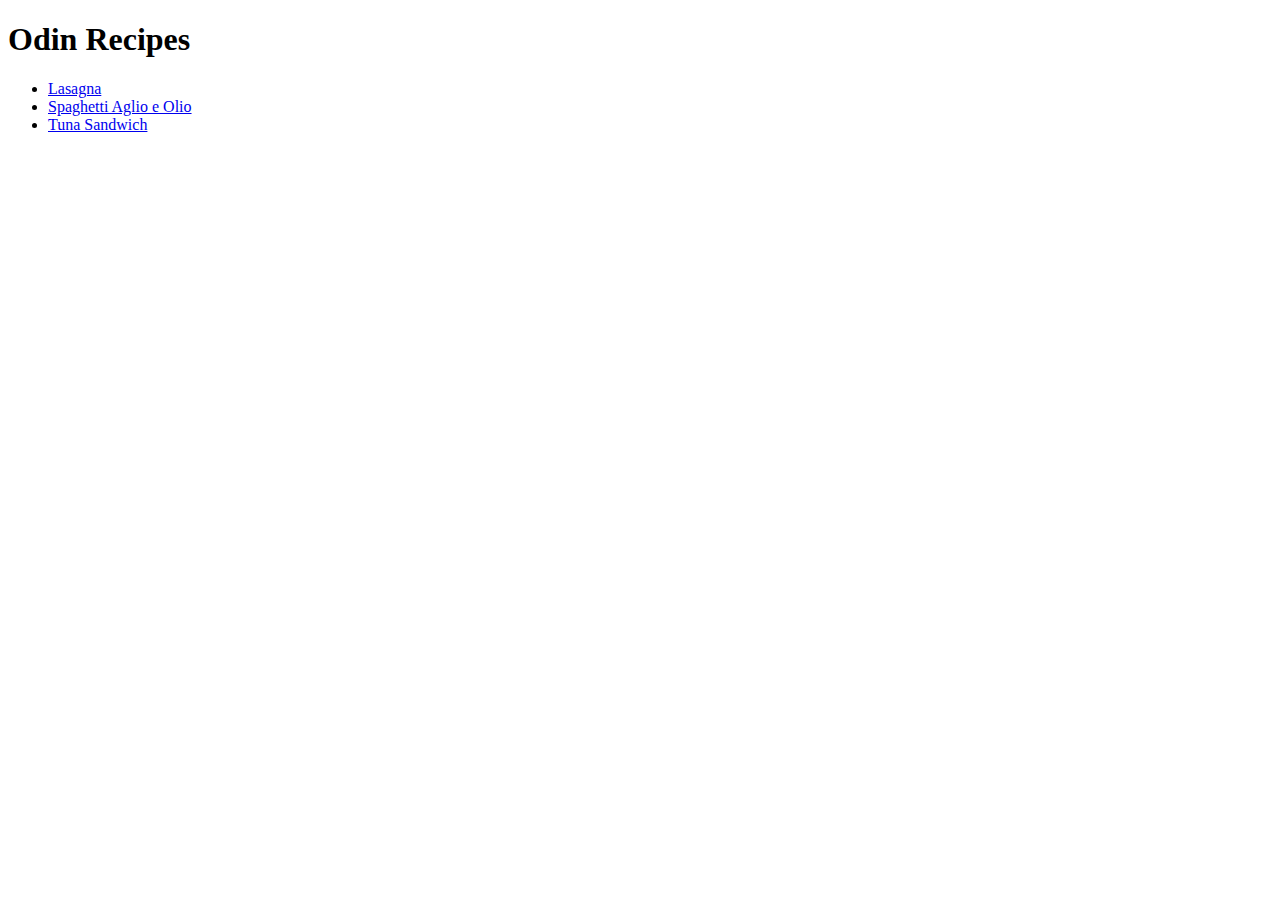
<file: INDEX.html>
<!DOCTYPE html>
<html lang="en" lang="pt-br">
<head>
    <meta charset="UTF-8">
    <meta name="viewport" content="width=device-width, initial-scale=1.0">
    <title>Odin Recipes</title>
</head>
<body>
    <h1>Odin Recipes</h1>
    <ul>
        <li><a href="recipes/lasagna.html" target="_blank" rel="noopenner">Lasagna</a></li>
        <li><a href="recipes/spaghetti.html" target="_blank" rel="noopenner">Spaghetti Aglio e Olio</a></li>
        <li><a href="recipes/tuna.html" target="_blank" rel="noopenner">Tuna Sandwich</a></li>
    </ul>
</body>
</html>
</file>
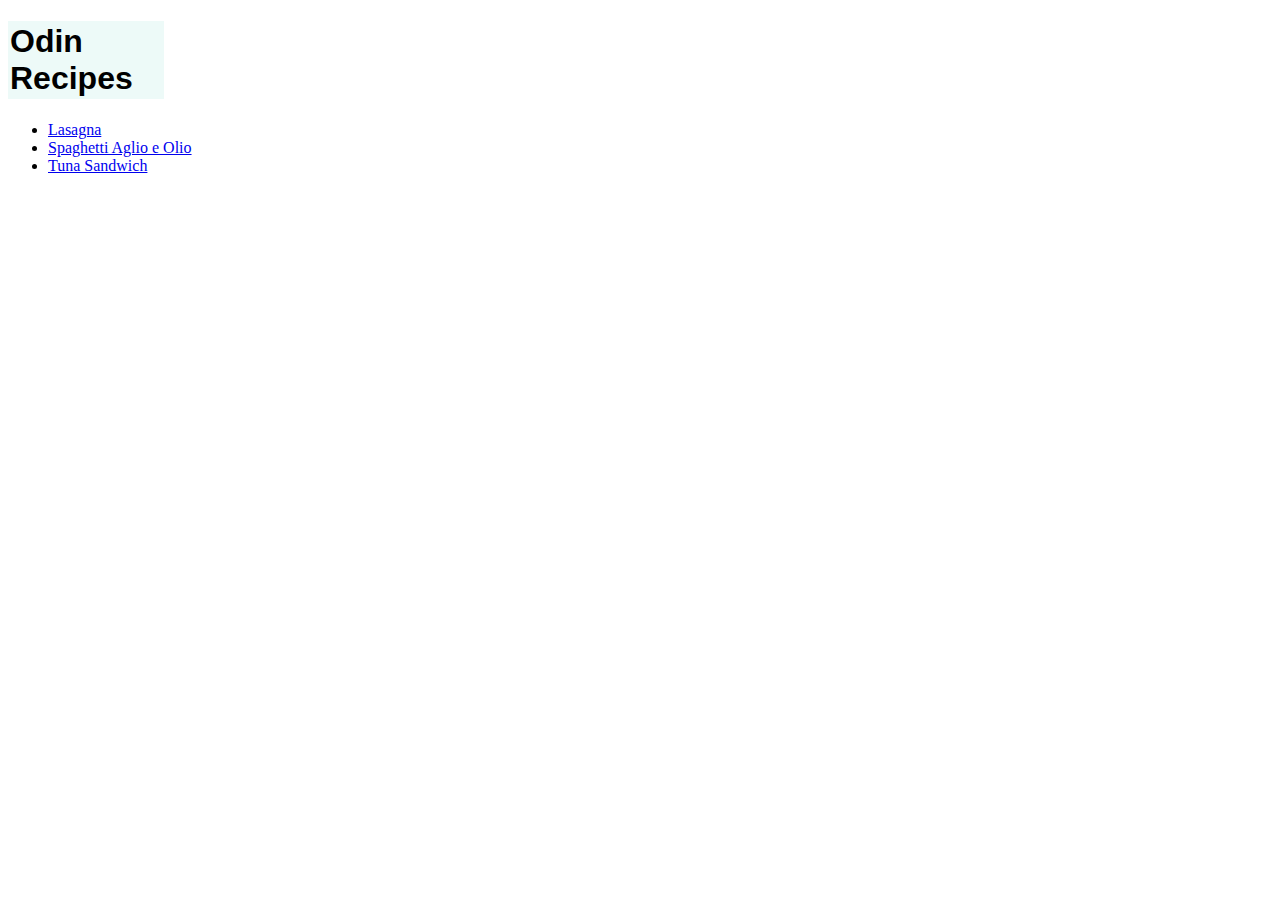
<file: index.html>
<!DOCTYPE html>
<html lang="en" lang="pt-br">
<head>
    <meta charset="UTF-8">
    <meta name="viewport" content="width=device-width, initial-scale=1.0">
    <title>Odin Recipes</title>
    <link rel="stylesheet" href="styles.css">
</head>
<body>
    <h1>Odin Recipes</h1>
    <ul>
        <li><a href="recipes/lasagna.html" target="_blank" rel="noopenner">Lasagna</a></li>
        <li><a href="recipes/spaghetti.html" target="_blank" rel="noopenner">Spaghetti Aglio e Olio</a></li>
        <li><a href="recipes/tuna.html" target="_blank" rel="noopenner">Tuna Sandwich</a></li>
    </ul>
</body>
</html>
</file>
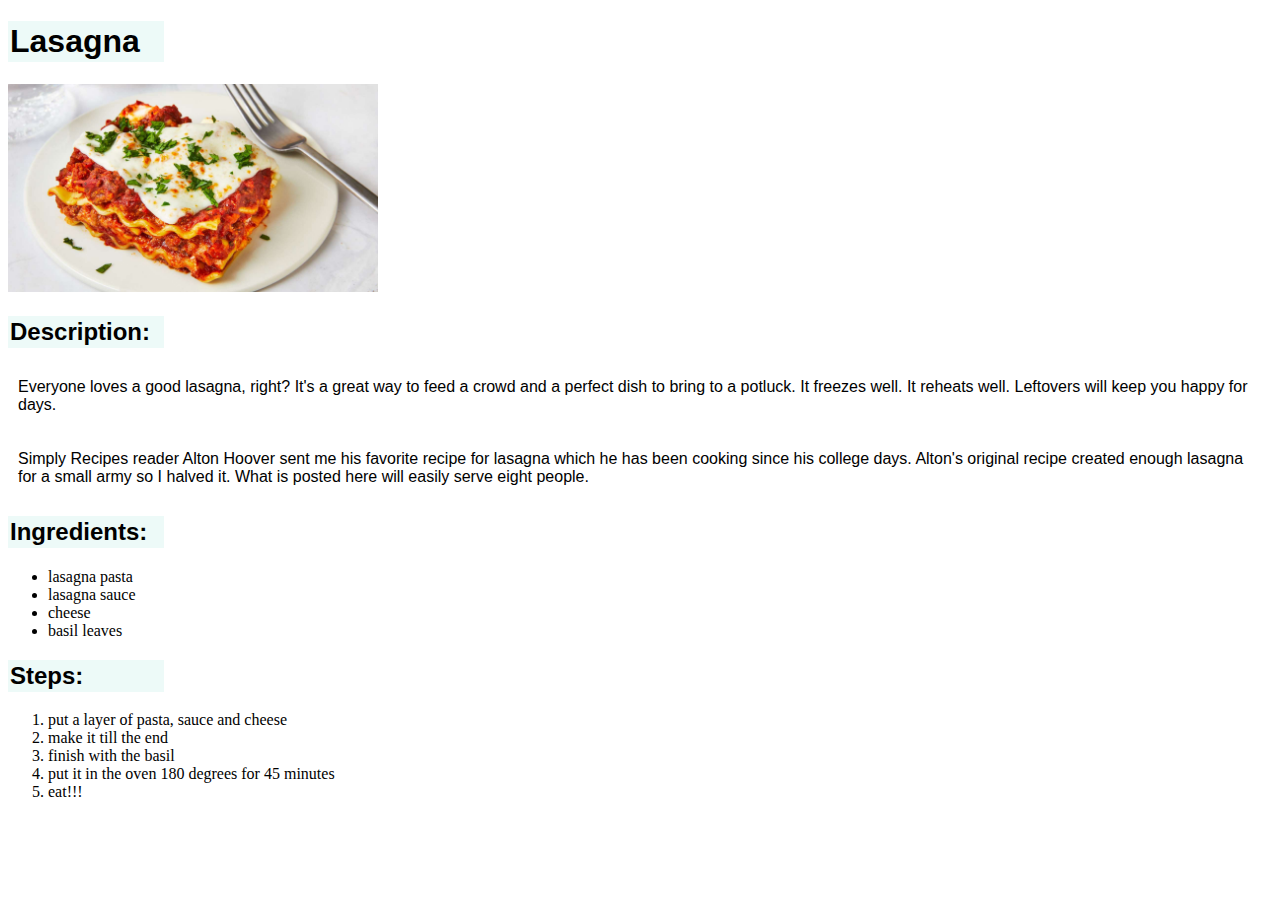
<file: recipes/lasagna.html>
<!DOCTYPE html>
<html lang="en">
<head>
    <meta charset="UTF-8">
    <meta name="viewport" content="width=<device-width>, initial-scale=1.0">
    <title>Lasagna Recipe</title>
    <link rel="stylesheet" href="../styles.css">
</head>
<body>
    <h1>Lasagna</h1>
    <img src="lasagna.jpg" alt="The Best Lasagna In The World" height="auto" width="370" >
    <h2>Description:</h2>
    <p>Everyone loves a good lasagna, right? It's a great way to feed a crowd and a perfect dish to bring to a potluck. It freezes well. It reheats well. Leftovers will keep you happy for days.</p>
    <p>Simply Recipes reader Alton Hoover sent me his favorite recipe for lasagna which he has been cooking since his college days. Alton's original recipe created enough lasagna for a small army so I halved it. What is posted here will easily serve eight people.</p>
    <h2>Ingredients:</h2>
    <ul>
        <li>lasagna pasta</li>
        <li>lasagna sauce</li>
        <li>cheese</li>
        <li>basil leaves</li>
    </ul>
    <h2>Steps:</h2>
    <ol>
        <li>put a layer of pasta, sauce and cheese</li>
        <li>make it till the end</li>
        <li>finish with the basil</li>
        <li>put it in the oven 180 degrees for 45 minutes</li>
        <li>eat!!!</li>
    </ol>
</body>
</html>
</file>
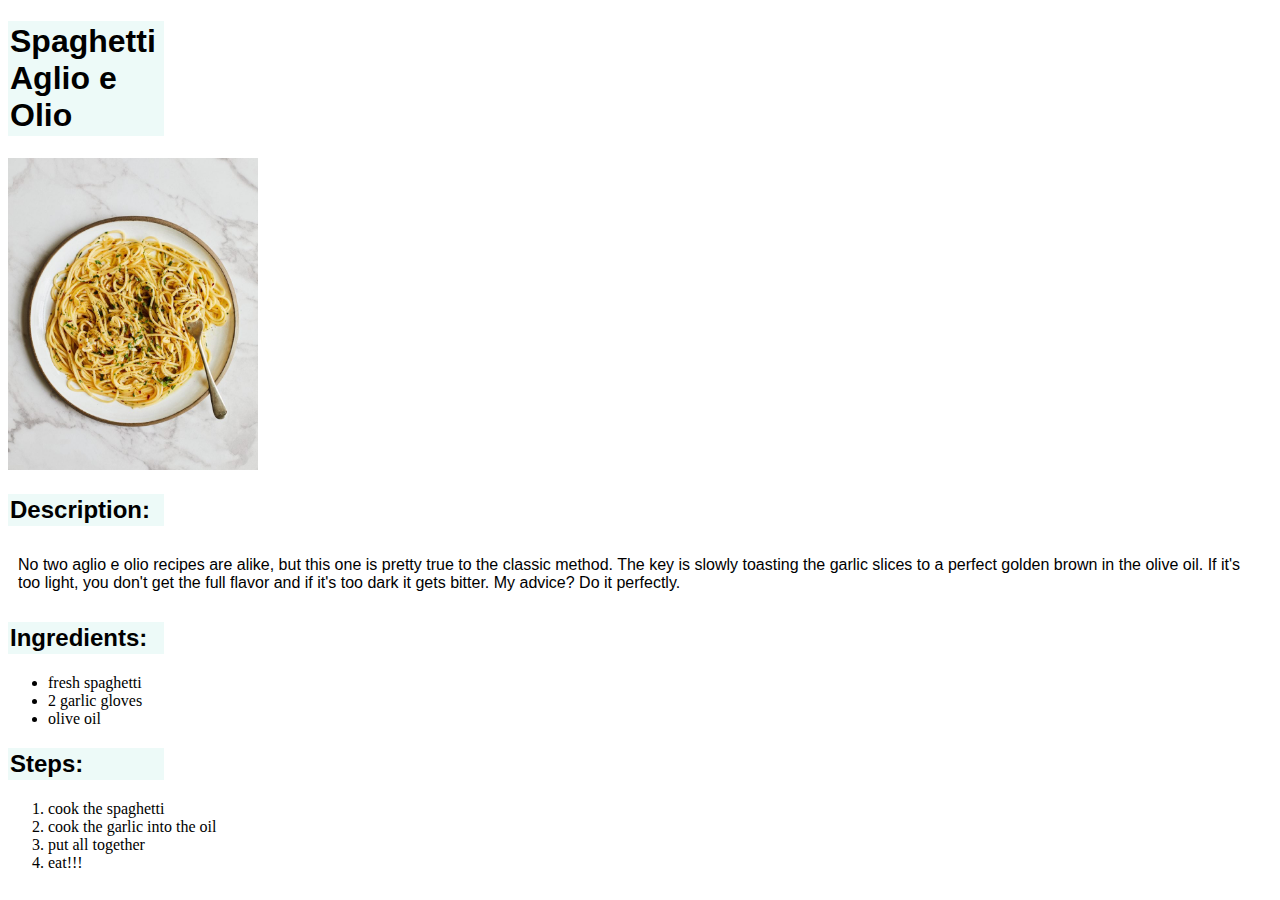
<file: recipes/spaghetti.html>
<!DOCTYPE html>
<html lang="en">
<head>
    <meta charset="UTF-8">
    <meta name="viewport" content="width=device-width, initial-scale=1.0">
    <title>Spaghetti Recipe</title>
    <link rel="stylesheet" href="../styles.css">
</head>
<body>
    <h1>Spaghetti Aglio e Olio</h1>
    <img src="spaghetti.jpg" alt="A Plate Full of a Delicious Spaghetti" height="auto" width="250">
    <h2>Description:</h2>
    <p>No two aglio e olio recipes are alike, but this one is pretty true to the classic method. The key is slowly toasting the garlic slices to a perfect golden brown in the olive oil. If it's too light, you don't get the full flavor and if it's too dark it gets bitter. My advice? Do it perfectly.</p>
    <h2>Ingredients:</h2>
    <ul>
        <li>fresh spaghetti</li>
        <li>2 garlic gloves</li>
        <li>olive oil</li>
        
    </ul>
    <h2>Steps:</h2>
    <ol>
        <li>cook the spaghetti</li>
        <li>cook the garlic into the oil</li>
        <li>put all together</li>
        <li>eat!!!</li>
    </ol>
</body>
</html>
</file>
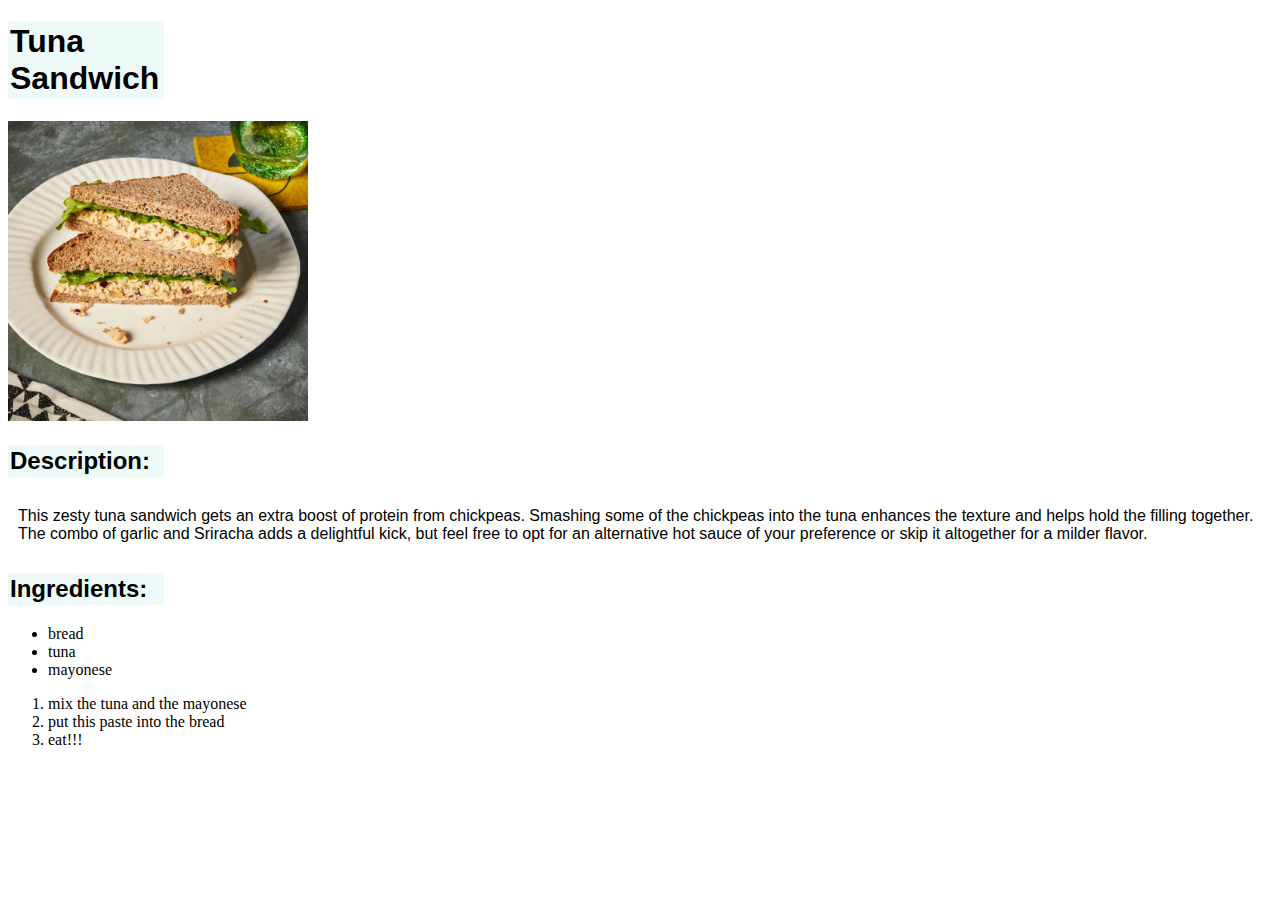
<file: recipes/tuna.html>
<!DOCTYPE html>
<html lang="en">
<head>
    <meta charset="UTF-8">
    <meta name="viewport" content="width=device-width, initial-scale=1.0">
    <title>Tuna Sandwich</title>
    <link rel="stylesheet" href="../styles.css">
</head>
<body>
    <h1>Tuna Sandwich</h1>
    <img src="tuna.jpg" alt="A delicious tuna Sandwich" height="auto" width="300">
    <h2>Description:</h2>
    <p>This zesty tuna sandwich gets an extra boost of protein from chickpeas. Smashing some of the chickpeas into the tuna enhances the texture and helps hold the filling together. The combo of garlic and Sriracha adds a delightful kick, but feel free to opt for an alternative hot sauce of your preference or skip it altogether for a milder flavor.</p>
    <h2>Ingredients:</h2>
    <ul>
        <li>bread</li>
        <li>tuna</li>
        <li>mayonese</li>
    </ul>
    <ol>
        <li>mix the tuna and the mayonese</li>
        <li>put this paste into the bread</li>
        <li>eat!!!</li>
    </ol>
</body>
</html>
</file>
<file: styles.css>
* {
    box-sizing: border-box;

}

h1, h2{
    font-family:arial, sans-serif, 'Times New Roman', Times, serif;
    color: rgb(0, 0, 0);
    background-color: rgba(83, 210, 187, 0.105);
    padding: 2px;
    height: 37px1;
    width: 156px;

}

p {
    font-family: Arial, Helvetica, sans-serif;
    color: black;
    padding: 10px;
}
</file>
